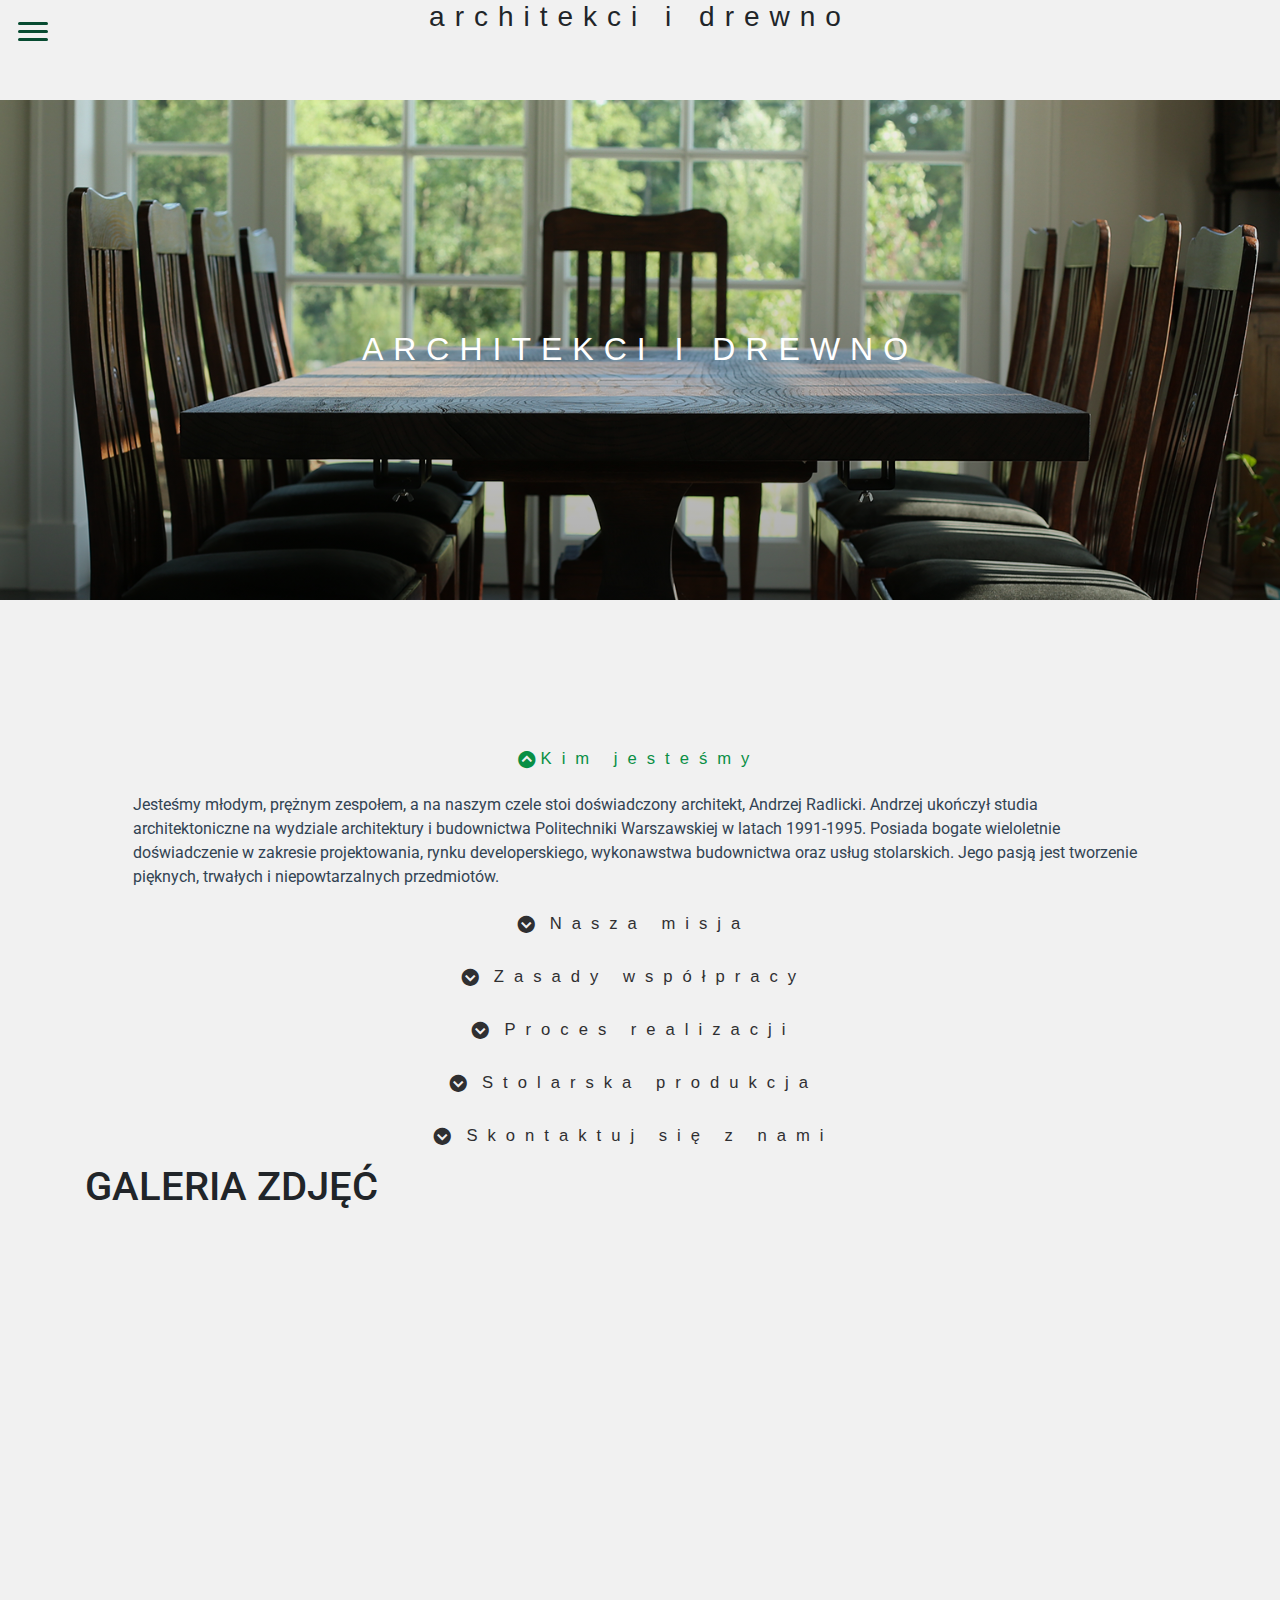
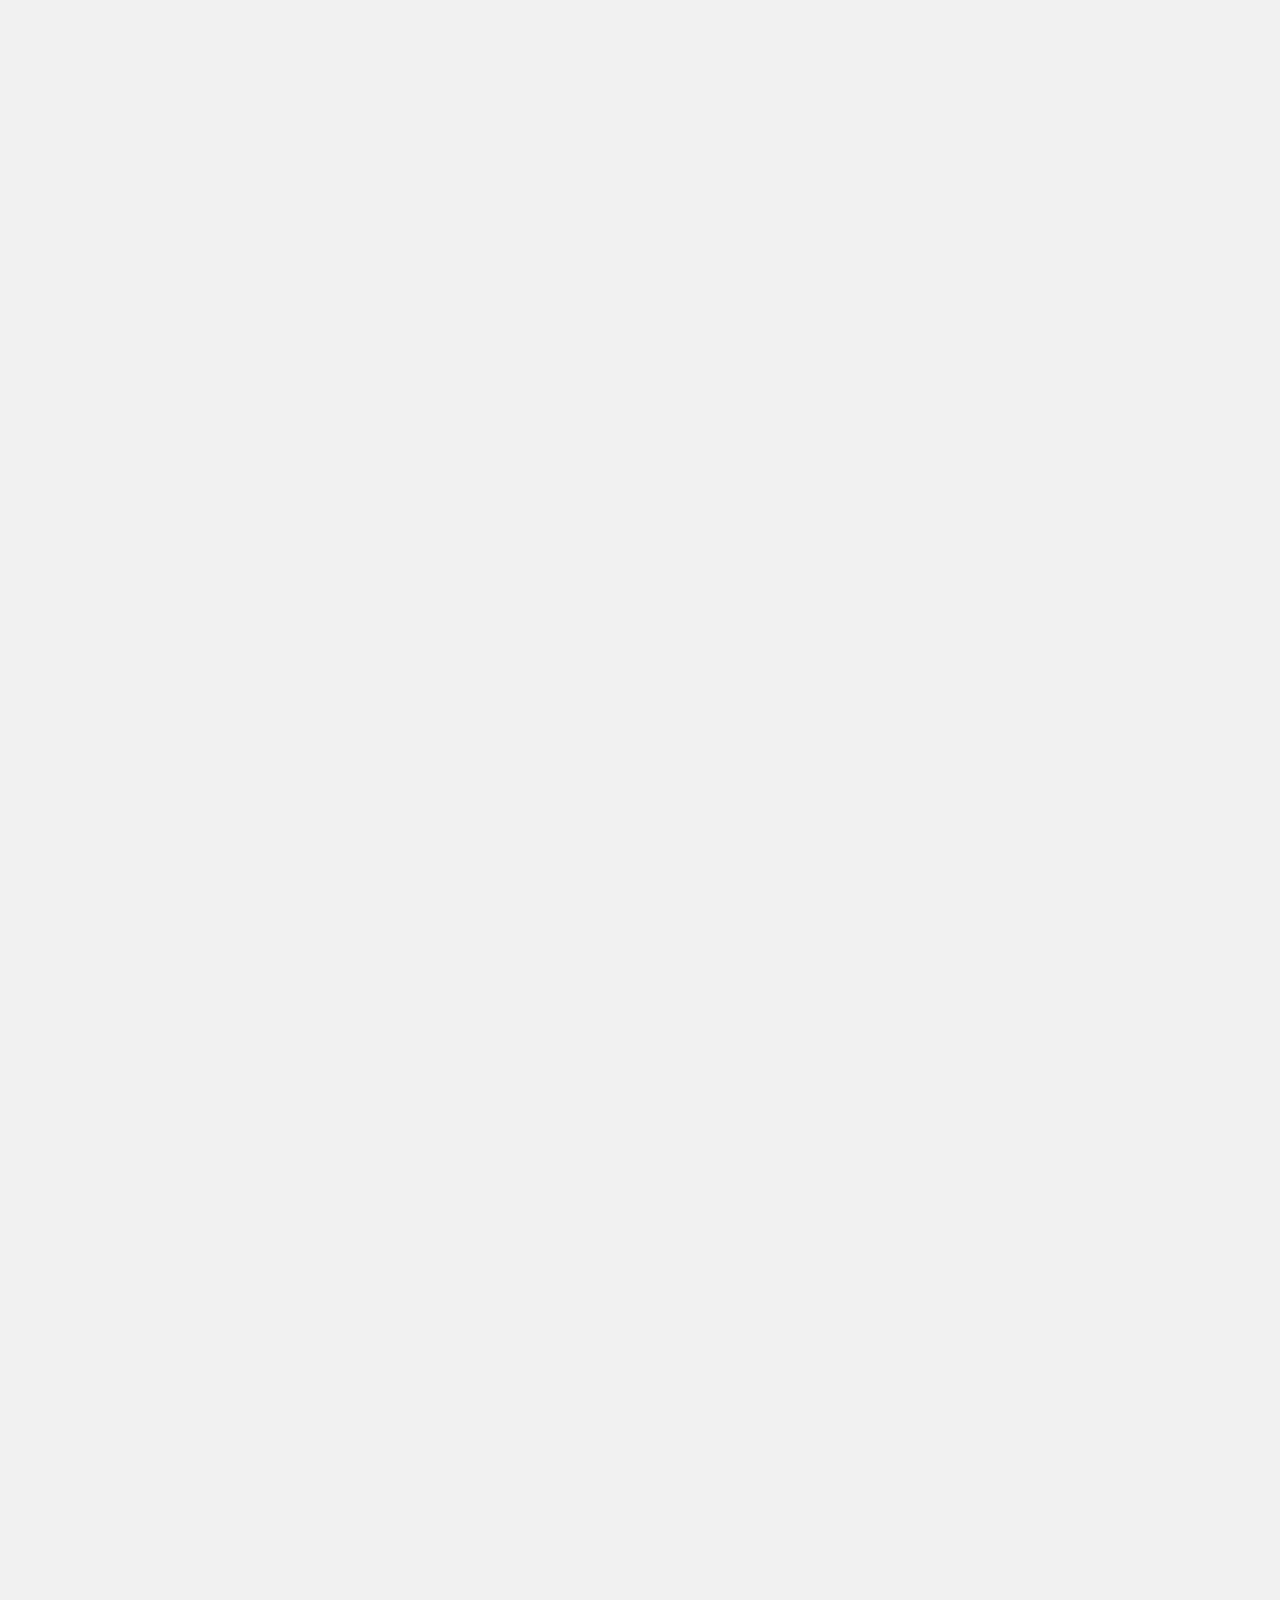
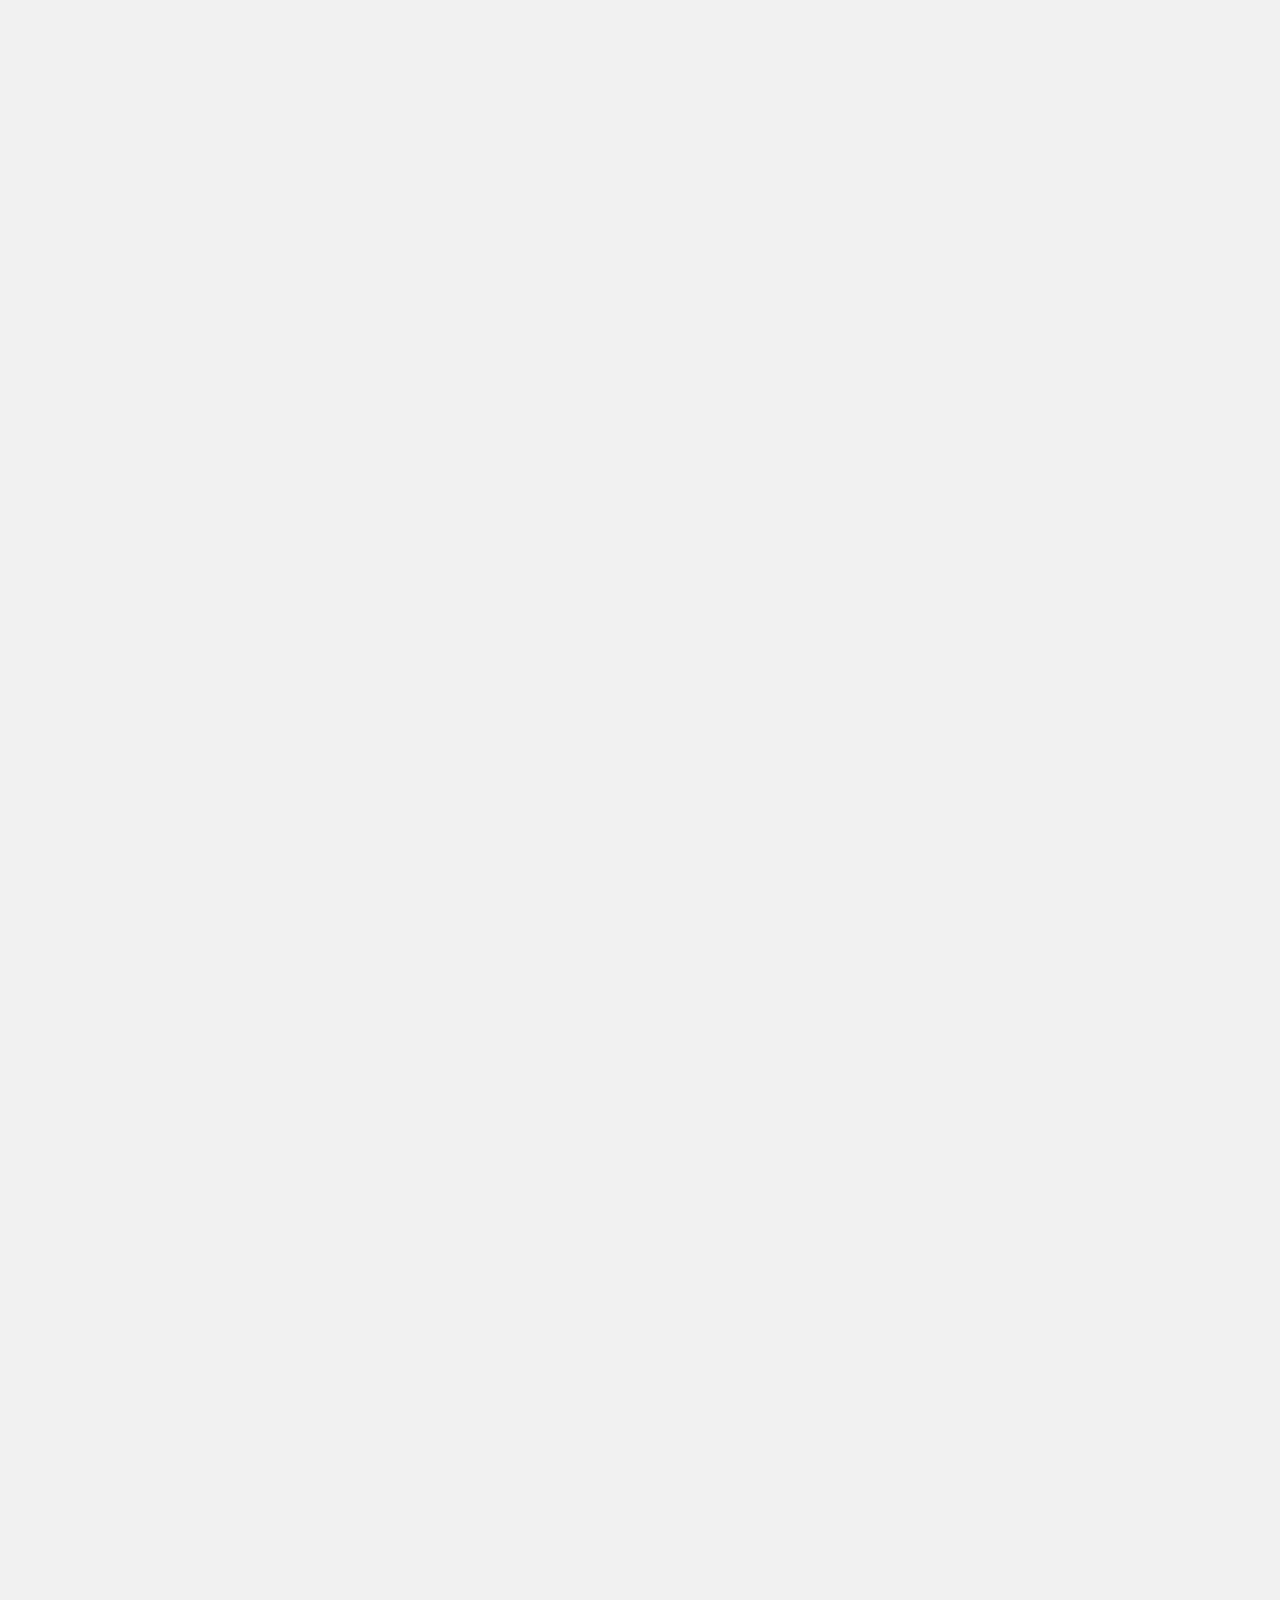
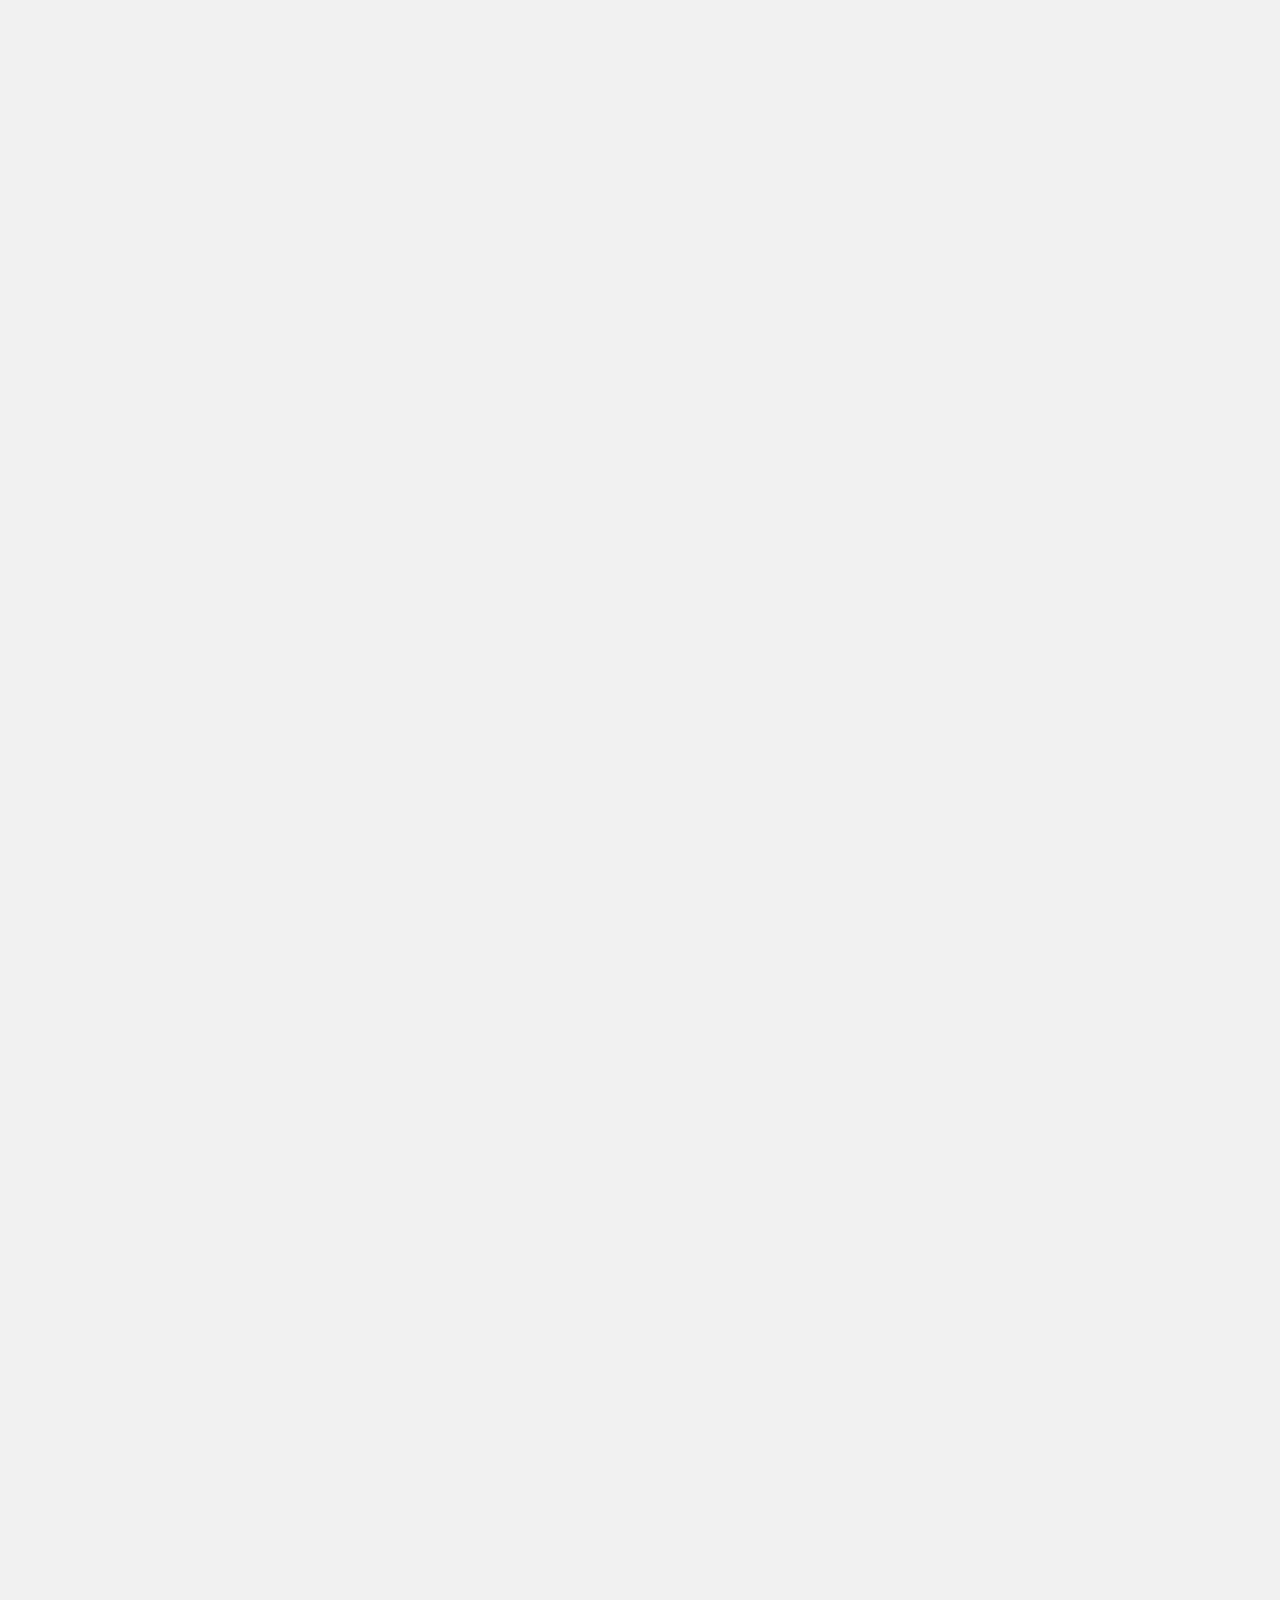
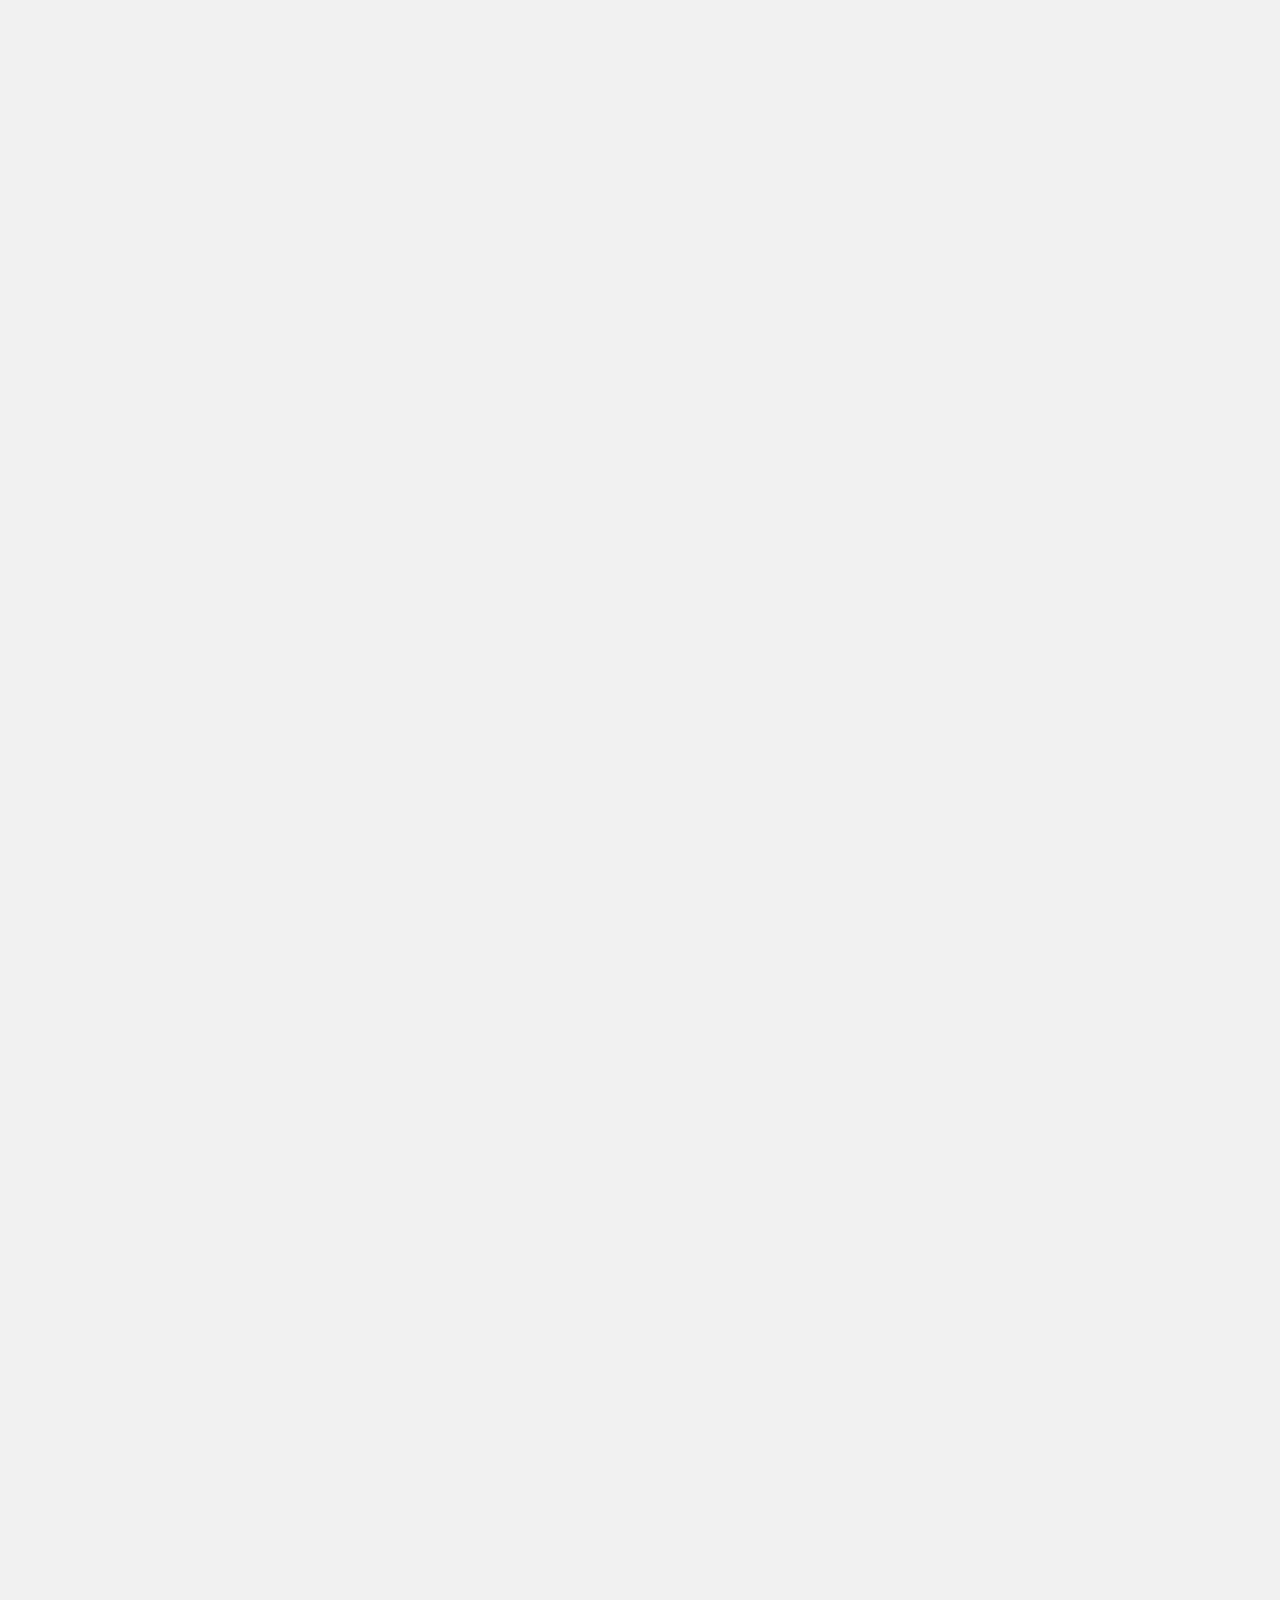
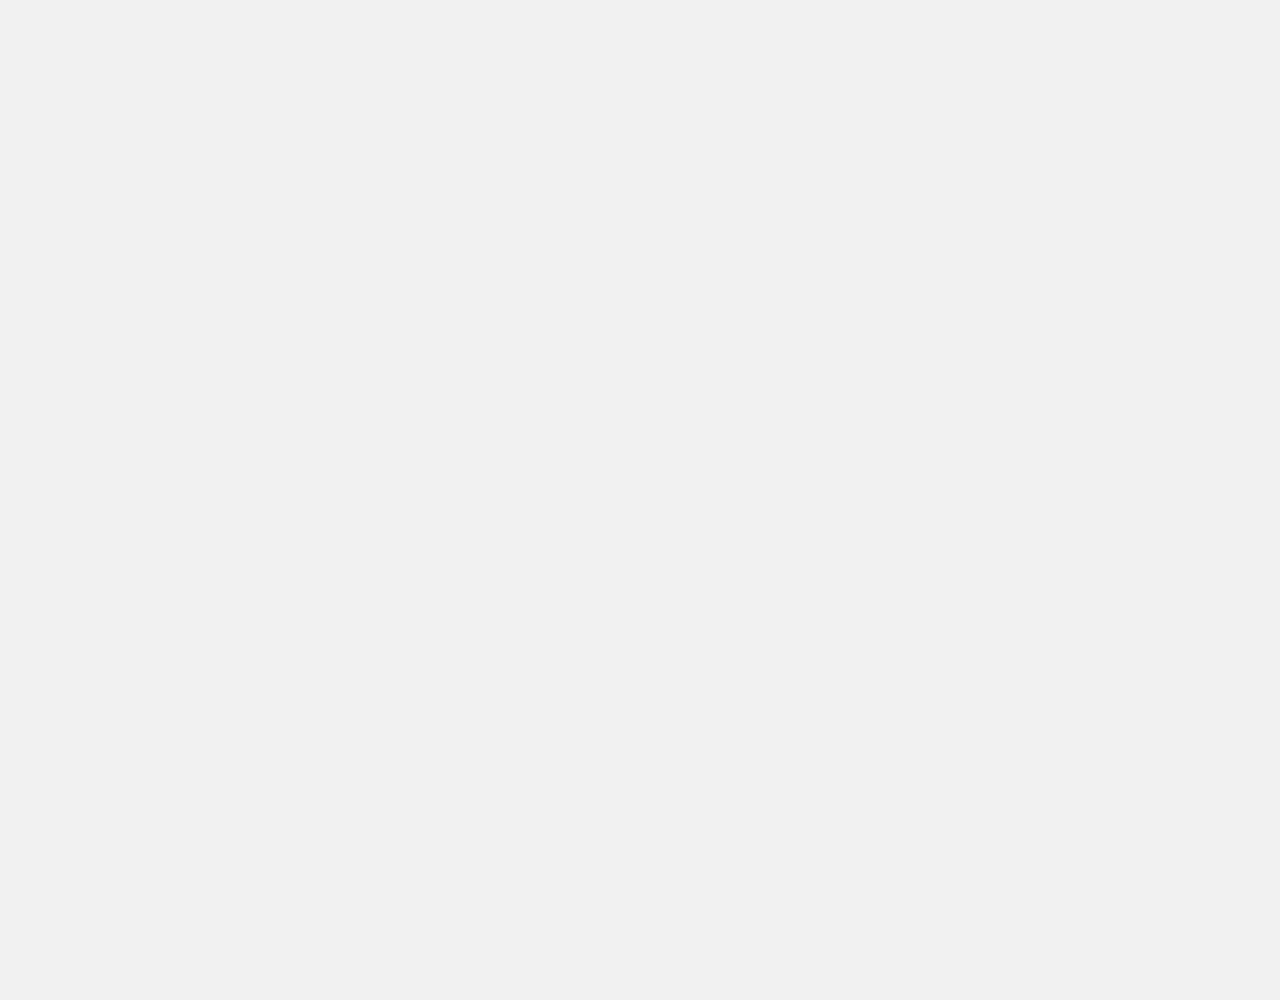
<file: index.html>
<!DOCTYPE html>
<head>
  <meta charset="UTF-8">
  <title>architekci_i_drewno</title>
  <link rel="stylesheet" type="text/css" href="./style.css">
  <link rel="stylesheet" href="https://stackpath.bootstrapcdn.com/font-awesome/4.7.0/css/font-awesome.min.css">


  <link rel="stylesheet" href="https://fonts.googleapis.com/css?family=Roboto:400,500|Open+Sans">
  <link rel="stylesheet" href="https://stackpath.bootstrapcdn.com/bootstrap/4.5.0/css/bootstrap.min.css">
  <link rel="stylesheet" href="https://fonts.googleapis.com/icon?family=Material+Icons">
  <link rel="stylesheet" href="https://maxcdn.bootstrapcdn.com/font-awesome/4.7.0/css/font-awesome.min.css">
  <script src="https://code.jquery.com/jquery-3.5.1.min.js"></script>
  <script src="https://cdn.jsdelivr.net/npm/popper.js@1.16.0/dist/umd/popper.min.js"></script>
  <script src="https://stackpath.bootstrapcdn.com/bootstrap/4.5.0/js/bootstrap.min.js"></script>
  <style>
    
    
    a:link {
  color: rgb(255, 255, 255);
  background-color: transparent;
  text-decoration: none;
}

    a:active {
         color: rgb(0, 41, 4);
         background-color: transparent;
      }
    a:hover { color: rgb(0, 41, 4); }
 </style>


</head>
<body>
  <main>
    <aside>
      <ul class="container">
        <li><a href="#"  onclick="location.href='#O_nas';" class="menu" data-toggle="collapse" data-target="#collapseOne" aria-expanded="false" aria-controls="collapseOne" >O nas</a></li>
        <li><a href="Page 2.html" class="menu">Projekty</a></li>
        <li><a href="#Galeria" class="menu">Galeria</a></li>
        <li>
          <a href="#"  onclick="location.href='#Kontakt';" class="menu" data-toggle="collapse" data-target="#collapseSix" aria-expanded="false" aria-controls="collapseSix" >Kontakt</a>
        </li>
        
      </ul>
    </aside>
    <section>
      <input type="checkbox" id="myInput">
      <label for="myInput">
        <span class="bar top"></span>
        <span class="bar middle"></span>
        <span class="bar bottom"></span>
      </label>
      <div class="content">
        <div id="parallax-wrapper">
          <section>
            <div class="title">
              <hgroup>
              <h1>architekci i drewno</h1>
              </hgroup>
            </div>
          </section>
          
          <section>
            <div class="p-one parallax-inner">
              <h2>architekci i drewno</h2>
            </div>
          </section>
          <section>
            <div class="content-text">
              <p>
                
              </p>
              <div class="line-break"></div>
              <p>
        
              </p>
            </div>
          
        </div>

        <style>
          body
          .accordion .card {
            background: none;
            border: none;
          }
          .accordion .card .card-header {
            background: none;
            border: none;
            padding: .4rem 1rem;
            font-family: "Roboto", sans-serif;
          }
          .accordion .card-header h2 span {
            float: left;
            margin-top: 10px;
          }
          .accordion .card-header .btn {
            color: #2f2f31;
            font-size: 1.04rem;
            text-align: left;
            position: relative;
            font-weight: 500;
            padding-left: 2rem;
          }
          .accordion .card-header i {
            font-size: 1.2rem;
            font-weight: bold;
            position: absolute;
            left: 0;
            top: 9px;
          }
          .accordion .card-header .btn:hover {
            color: #dbad70;
          }
          .accordion .card-body {
            color: #324353;
            padding: 0.5rem 3rem;
          }
          .accordion .highlight .btn {
            color: #098f45;
          }
          .accordion .highlight i {
            transform: rotate(180deg);
          }
          </style>
          <script>
          $(document).ready(function(){
            // Add minus icon for collapse element which is open by default
            $(".collapse.show").each(function(){
              $(this).prev(".card-header").addClass("highlight");
            });
            
            // Highlight open collapsed element 
            $(".card-header .btn").click(function(){
              $(".card-header").not($(this).parents()).removeClass("highlight");
              $(this).parents(".card-header").toggleClass("highlight");
            });
          });
          </script>
          </head>
          <body>
          <div class="container-lg">
            <div class="row">
              <div class="col-lg-12">
                <div class="accordion" id="accordionExample">
                  <div class="card">
                    <div class="card-header" id="headingOne">
                      <h2 class="clearfix mb-0" id="O_nas">
                        <a class="btn btn-link" data-toggle="collapse" data-target="#collapseOne" aria-expanded="true" aria-controls="collapseOne"><i class="fa fa-chevron-circle-down"></i> Kim jesteśmy</a>									
                      </h2>
                    </div>
                    <div id="collapseOne" class="collapse show" aria-labelledby="headingOne" data-parent="#accordionExample">
                      <div class="card-body">Jesteśmy młodym, prężnym zespołem, a na naszym czele stoi doświadczony architekt, Andrzej Radlicki. 
                        Andrzej ukończył studia architektoniczne na wydziale architektury i budownictwa Politechniki Warszawskiej w latach 1991-1995. 
                        Posiada bogate wieloletnie doświadczenie w zakresie projektowania, rynku developerskiego, wykonawstwa budownictwa oraz usług stolarskich. 
                        Jego pasją jest tworzenie pięknych, trwałych i niepowtarzalnych przedmiotów.</div>
                    </div>

                  </div>
                  <div class="card">
                    <div class="card-header" id="headingTwo">
                      <h2 class="mb-0">
                        <a class="btn btn-link collapsed" data-toggle="collapse" data-target="#collapseTwo" aria-expanded="false" aria-controls="collapseTwo"><i class="fa fa-chevron-circle-down"></i> Nasza misja</a>
                      </h2>
                    </div>
                    <div id="collapseTwo" class="collapse" aria-labelledby="headingTwo" data-parent="#accordionExample">
                      <div class="card-body">Realizujemy najbardziej skomplikowane zadania wykonawcze z zakresu mebli, które są tworzone na podstawie indywidualnych projektów. 
                        Naszą dewizą są trwałość, estetyka oraz doskonałe proporcje. Oferujemy szeroką gamę gwarancji oraz indywidualnie wyceniamy naszych klientów. 
                        Bez względu na to, czy potrzebujesz nowoczesnych mebli do swojego mieszkania, eleganckich rozwiązań do biura czy wyjątkowych elementów dla przestrzeni komercyjnych, 
                        nasz zespół jest gotowy, by spełnić Twoje oczekiwania.</div>
                    </div>

                  </div>
                  <div class="card">
                    <div class="card-header" id="headingThree">
                      <h2 class="mb-0">
                        <a class="btn btn-link collapsed" data-toggle="collapse" data-target="#collapseThree" aria-expanded="false" aria-controls="collapseThree"><i class="fa fa-chevron-circle-down"></i> Zasady współpracy</a>                     
                      </h2>
                    </div>
                    <div id="collapseThree" class="collapse" aria-labelledby="headingThree" data-parent="#accordionExample">
                      <div class="card-body">Nasze podejście do współpracy jest skoncentrowane na Twoich potrzebach. 
                        Wierzymy w wartość spotkania lub zapoznania się z projektem i oczekiwaniami inwestora. 
                        Przeprowadzamy inwentaryzację wstępną, a następnie dostarczamy wycenę opartą na dostarczonych materiałach lub Twoich oczekiwaniach. 
                        Po akceptacji warunków umowy, ustalamy cenę i termin realizacji. Naszym celem jest zapewnienie Ci przejrzystej i satysfakcjonującej współpracy.</div>
                    </div>
                    
                  </div>
                  <div class="card">
                    <div class="card-header" id="headingFour">
                      <h2 class="mb-0">
                        <a class="btn btn-link collapsed" data-toggle="collapse" data-target="#collapseFour" aria-expanded="false" aria-controls="collapseFour"><i class="fa fa-chevron-circle-down"></i> Proces realizacji</a>                               
                      </h2>
                    </div>
                    <div id="collapseFour" class="collapse" aria-labelledby="headingFour" data-parent="#accordionExample">
                      <div class="card-body">Nasz proces realizacji projektów obejmuje kilka etapów. 
                        Rozpoczynamy od inwentaryzacji wykonawczej i sporządzenia rysunków wykonawczych, które następnie akceptowane są przez inwestora lub jego przedstawiciela. 
                        Kiedy wszystkie szczegóły są ustalone, przechodzimy do fazy realizacji. Złożenie zamówienia jest poprzedzone akceptacją warunków umowy i gwarancji, a po zaliczeniu zadatku przystępujemy do produkcji. 
                        Oferujemy również usługi transportowe, aby dostarczyć Twoje meble w odpowiednie miejsce.</div>
                    </div>

                    <div class="card">
                      <div class="card-header" id="headingFive">
                        <h2 class="mb-0">
                          <a class="btn btn-link collapsed" data-toggle="collapse" data-target="#collapseFive" aria-expanded="false" aria-controls="collapseFive"><i class="fa fa-chevron-circle-down"></i> Stolarska produkcja</a>                               
                        </h2>
                      </div>
                      <div id="collapseFive" class="collapse" aria-labelledby="headingFive" data-parent="#accordionExample">
                        <div class="card-body">Jesteśmy dumnymi twórcami własnych <a href="Page 2.html">linii produktowych</a>, w tym unikalnych mebli wykonanych ręcznie według naszych pomysłów. 
                          Nasza stolarska produkcja jest efektem pasji, precyzji i zastosowania wysokiej jakości materiałów. 
                          Każdy detal jest starannie opracowany, aby zapewnić doskonałość wykonania i niepowtarzalny charakter naszych mebli.</div>
                      </div>

                      <div class="card">
                        <div class="card-header" id="headingSix">
                          <h2 class="mb-0" id="Kontakt">
                            <a class="btn btn-link collapsed" data-toggle="collapse" data-target="#collapseSix" aria-expanded="false" aria-controls="collapseSix"><i class="fa fa-chevron-circle-down"></i> Skontaktuj się z nami</a>                               
                          </h2>
                        </div>
                        <div id="collapseSix" class="collapse" aria-labelledby="headingSix" data-parent="#accordionExample">
                          <div class="card-body">Jeśli poszukujesz zespołu, który połączy pasję z doświadczeniem, aby zrealizować Twoje najbardziej wymagające projekty, zachęcamy do kontaktu. 
                            Indywidualnie podejdziemy do Twoich potrzeb, tworząc meble i rozwiązania, które będą spełniać Twoje oczekiwania. 
                            Gwarantujemy, że nasza współpraca będzie przebiegać w sposób profesjonalny i pełen zaangażowania. 
                            Z nami możesz stworzyć wyjątkowe, trwałe i niepowtarzalne przestrzenie.
                            Dane kontaktowe:
                            numer telefoniczny: 502100035
                            adres:
                            email: radlicci@o2.pl
                            <br><br><br>
                            <h3 id="Kontakt" class="Lilink" ><a href="mailto:radlicci@o2.pl"><FONT COLOR="#000000">Napisz do nas w sprawie zlecenia</FONT></a></h3>

                          </li>


          </div>
                          </div>
                        </div>
                  </div>
                </div>
              </div>
            </div>
          </div>

          


          <h1 id="Galeria" class="page-title">GALERIA ZDJĘĆ</h1>

        <div class="m-p-g">
          <div class="m-p-g__thumbs" data-google-image-layout data-max-height="250">
            <img src="images/1.webp" data-full="images/1.webp" class="m-p-g__thumbs-img"/>
            <img src="images/2.webp" data-full="images/2.webp" class="m-p-g__thumbs-img"/>
            <img src="images/3.webp" data-full="images/3.webp" class="m-p-g__thumbs-img"/>
            <img src="images/4.webp" data-full="images/4.webp" class="m-p-g__thumbs-img"/>
            <img src="images/5.webp" data-full="images/5.webp" class="m-p-g__thumbs-img"/>
            <img src="images/7.webp" data-full="images/7.webp" class="m-p-g__thumbs-img"/>
            <img src="images/8.webp" data-full="images/8.webp" class="m-p-g__thumbs-img"/>
            <img src="images/9.webp" data-full="images/9.webp" class="m-p-g__thumbs-img"/>
            <img src="images/10.webp" data-full="images/10.webp" class="m-p-g__thumbs-img"/>
            <img src="images/11.webp" data-full="images/11.webp" class="m-p-g__thumbs-img"/>
            <img src="images/12.webp" data-full="images/12.webp" class="m-p-g__thumbs-img"/>
            <img src="images/13.webp" data-full="images/13.webp" class="m-p-g__thumbs-img"/>
            <img src="images/14.webp" data-full="images/14.webp" class="m-p-g__thumbs-img"/>
            <img src="images/15.webp" data-full="images/15.webp" class="m-p-g__thumbs-img"/>
            <img src="images/16.webp" data-full="images/16.webp" class="m-p-g__thumbs-img"/>
            <img src="images/17.webp" data-full="images/17.webp" class="m-p-g__thumbs-img"/>
            <img src="images/19.webp" data-full="images/19.webp" class="m-p-g__thumbs-img"/>
            <img src="images/20.webp" data-full="images/20.webp" class="m-p-g__thumbs-img"/>
            <img src="images/21.webp" data-full="images/21.webp" class="m-p-g__thumbs-img"/>
          </div>
        
          <div class="m-p-g__fullscreen"></div>
        
      </div>
        <script>
          var elem = document.querySelector('.m-p-g');
        
          document.addEventListener('DOMContentLoaded', function() {
            var gallery = new MaterialPhotoGallery(elem);
          });
        </script>
        
          <script src='https://s3-us-west-2.amazonaws.com/s.cdpn.io/45226/material-photo-gallery.min.js'></script>

      </div>
    </div>
    </section>
  </main>

  
</body>
</html>
</file>
<file: style.css>
body, html {
  margin: 0;
  padding: 0;
  height: 100%;
  width: 100%;
  font-family: 'Open Sans', sans-serif;
}

a:link {
  color: rgb(255, 255, 255);
  background-color: transparent;
  text-decoration: none;
}

/* Start of Menu code */
main {
  height: 100%;
  width: 100%;
}

aside {
  background-color: #074b31;
  position: fixed;
  top: 0;
  bottom: 0;
  left: 0;
  width: 20%;
  z-index: 1;
}

section {
  position: relative;
  width: 100%;
  height: 1000%;
  background-color: #f1f1f1;
  overflow: hidden;
}

label {
  display: inline-block;
  padding: 7px 8px;
  background-color: transparent;
  cursor: pointer;
  margin: 10px;
  z-index: 3;
  position: fixed;
}

.bar {
  display: block;
  background-color: #074b31;
  width: 30px;
  height: 3px;
  border-radius: 5px;
  margin: 5px auto;
  transition: background-color .5s ease-in, transform .5s ease-in, width .5s ease-in;
}

.content {
  top: 0;
  bottom: 0;
  position: absolute;
  right: 0;
  left: 0;
  background-color: #f1f1f1;
  z-index: 2;
  transition: transform .5s ease-in-out;
}

.container {
  list-style: none;
  padding: 0;
  margin: 0;
  margin-top: 100px;
  text-align: center;
  border-top: 2px solid rgba(255, 255, 255, .7);
}

.menu {
  border-bottom: 3px solid rgba(255, 255, 255, .7);
  padding: 17px 0;
  display: block;
  color: #fff;
  text-transform: uppercase;
  text-decoration: none;
  font-size: 25px;
  font-weight: 700;
  position: relative;
  transition: color .3s .15s ease-in;
}

.menu::after {
  content: "";
  position: absolute;
  left: 0;
  bottom: 0;
  height: 100%;
  background-color: #fff;
  width: 0;
  transition: width .3s ease-in;
  z-index: -1;
}

.menu:hover {
  color: #302f23;
}

.menu:hover::after {
  width: 100%;
}

input[type="checkbox"] {
  display: none;
}

input[type="checkbox"]:checked ~ .content {
  transform: translateX(20%);
}

input[type="checkbox"]:checked ~ label .bar {
  background-color: #fff;
}

input[type="checkbox"]:checked ~ label .top {
   
  transform: translateY(0px) rotateZ(45deg);
}

input[type="checkbox"]:checked ~ label .bottom {
  transform: translateY(-15px) rotateZ(-45deg);
}

input[type="checkbox"]:checked ~ label .middle {
  width: 0;
}

.middle {
  margin: 0 auto;
}

/* End of menu */

.Lilink{
  border-bottom: 3px solid #ffffff;
  padding: 17px 0;
  display: block;
  color: #ffffff;
  text-transform: uppercase;
  text-decoration: none;
  font-size: 25px;
  font-weight: 700;
  position: relative;
  transition: color .3s .15s ease-in;
}





@import url("https://fonts.googleapis.com/css?family=Arimo|Oswald"); 


section:first-child{
  position: relative;
  height:100px;
}

.title h1,h2{
  font-family:'Oswald', sans-serif; 
  font-size:28px; 
  font-weight:400;
  text-align: center; 
  letter-spacing: 10px;
}
.p-one{
 background-image:  linear-gradient(rgba(0, 0, 0, 0),rgba(0,0,0,0.5)),url(1.png); 
}
.parallax-inner{
  position:relative;
  min-height: 500px;
  background-position: top center;
  background-attachment: fixed;
  background-size: cover;
}
.parallax-inner > h2{
  color: #fff;
  text-transform: uppercase;
  letter-spacing: 10px;
  position: absolute;
  top: 50%;
  left: 0;
  margin-top: -20.5px;
  width: 100%;
  text-align: center;
}
.content-text p{
  padding: 25px 50px 25px 50px;
  font-weight: 400;
  text-align: justify;
  line-height: 24px;
}
/* End of parallax code */

/*------------------------------------*\
    MATERIAL PHOTO GALLERY
\*------------------------------------*/
.m-p-g {
  max-width: 100%;
  margin: 0 auto;
}
.m-p-g__thumbs-img {
  margin: 0;
  float: left;
  vertical-align: bottom;
  cursor: pointer;
  z-index: 1;
  position: relative;
  opacity: 0;
  filter: brightness(100%);
  -webkit-tap-highlight-color: rgba(0, 0, 0, 0);
  will-change: opacity, transform;
  transition: all 0.5s cubic-bezier(0.23, 1, 0.32, 1);
}
.m-p-g__thumbs-img.active {
  z-index: 50;
}
.m-p-g__thumbs-img.layout-completed {
  opacity: 1;
}
.m-p-g__thumbs-img.hide {
  opacity: 0;
}
.m-p-g__thumbs-img:hover {
  filter: brightness(110%);
}
.m-p-g__fullscreen {
  position: fixed;
  z-index: 10;
  top: 0;
  left: 0;
  right: 0;
  bottom: 0;
  width: 100%;
  height: 100vh;
  background: rgba(0, 0, 0, 0);
  visibility: hidden;
  transition: background 0.25s ease-out, visibility 0.01s 0.5s linear;
  will-change: background, visibility;
  -webkit-backface-visibility: hidden;
          backface-visibility: hidden;
}
.m-p-g__fullscreen.active {
  transition: background 0.25s ease-out, visibility 0.01s 0s linear;
  visibility: visible;
  background: rgba(0, 0, 0, 0.95);
}
.m-p-g__fullscreen-img {
  pointer-events: none;
  position: absolute;
  transform-origin: left top;
  top: 50%;
  left: 50%;
  max-height: 100vh;
  max-width: 100%;
  visibility: hidden;
  will-change: visibility;
  transition: opacity 0.5s ease-out;
}
.m-p-g__fullscreen-img.active {
  visibility: visible;
  opacity: 1 !important;
  transition: transform 0.5s cubic-bezier(0.23, 1, 0.32, 1), opacity 0.5s ease-out;
}
.m-p-g__fullscreen-img.almost-active {
  opacity: 0;
  transform: translate3d(0, 0, 0) !important;
}
.m-p-g__controls {
  position: fixed;
  top: 0;
  left: 0;
  width: 100%;
  z-index: 200;
  height: 20vh;
  background: linear-gradient(to top, transparent 0%, rgba(0, 0, 0, 0.55) 100%);
  opacity: 0;
  visibility: hidden;
  transition: all 0.5s cubic-bezier(0.23, 1, 0.32, 1);
}
.m-p-g__controls.active {
  opacity: 1;
  visibility: visible;
}
.m-p-g__controls-close, .m-p-g__controls-arrow {
  -webkit-appearance: none;
     -moz-appearance: none;
          appearance: none;
  border: none;
  background: none;
}
.m-p-g__controls-close:focus, .m-p-g__controls-arrow:focus {
  outline: none;
}
.m-p-g__controls-arrow {
  position: absolute;
  z-index: 1;
  top: 0;
  width: 20%;
  height: 100vh;
  display: flex;
  align-items: center;
  cursor: pointer;
  -webkit-tap-highlight-color: rgba(0, 0, 0, 0);
  opacity: 0;
}
.m-p-g__controls-arrow:hover {
  opacity: 1;
}
.m-p-g__controls-arrow--prev {
  left: 0;
  padding-left: 3vw;
  justify-content: flex-start;
}
.m-p-g__controls-arrow--next {
  right: 0;
  padding-right: 3vw;
  justify-content: flex-end;
}
.m-p-g__controls-close {
  position: absolute;
  top: 3vh;
  left: 3vw;
  z-index: 5;
  cursor: pointer;
  -webkit-tap-highlight-color: rgba(0, 0, 0, 0);
}
.m-p-g__btn {
  display: inline-flex;
  align-items: center;
  justify-content: center;
  width: 50px;
  height: 50px;
  border-radius: 50%;
  background: rgba(255, 255, 255, 0.07);
  transition: all 0.25s ease-out;
}
.m-p-g__btn:hover {
  background: rgba(255, 255, 255, 0.15);
}
.m-p-g__alertBox {
  position: fixed;
  z-index: 999;
  max-width: 700px;
  top: 50%;
  left: 50%;
  transform: translate(-50%, -50%);
  background: white;
  padding: 25px;
  border-radius: 3px;
  text-align: center;
  box-shadow: 0 6px 12px rgba(0, 0, 0, 0.23), 0 10px 40px rgba(0, 0, 0, 0.19);
  color: grey;
}
.m-p-g__alertBox h2 {
  color: red;
}
.demo-btn {
  display: inline-block;
  margin: 0 2.5px 4vh 2.5px;
  text-decoration: none;
  color: grey;
  padding: 15px;
  line-height: 1;
  min-width: 140px;
  background: rgba(0, 0, 0, 0.07);
  border-radius: 6px;
}

.demo-btn:hover {
  background: rgba(0, 0, 0, 0.12);
}

@media (max-width: 240px) {
  .demo-btn {
    min-width: 0;
    font-size: 14px;
  }
}
</file>
